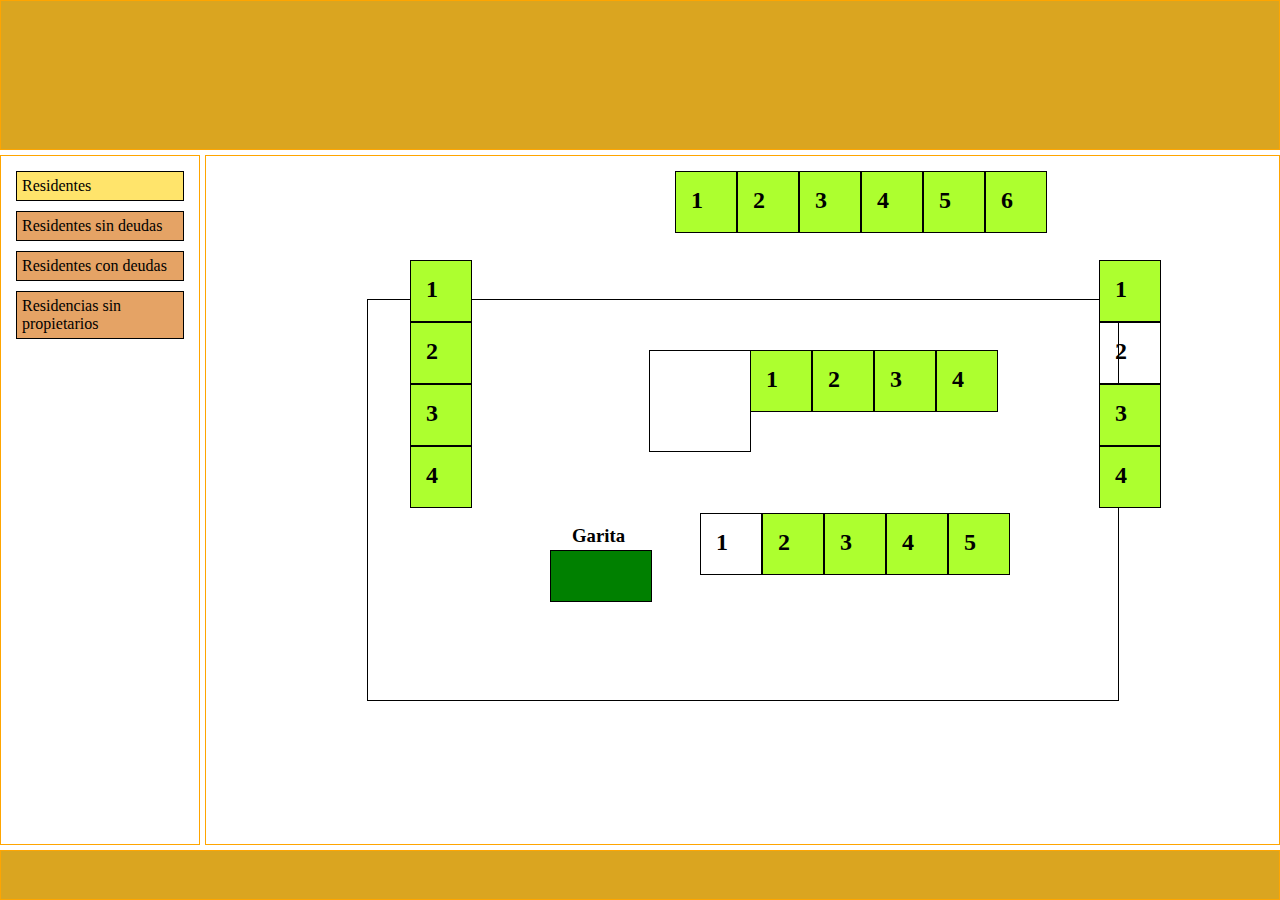
<file: index.html>
<!DOCTYPE html>
<html>
    <head>
        <title>CSS3 - Grids</title>
        <link rel="stylesheet" type="text/css" href="estilos.css" />
    </head>
    <body>
        <section class="container">
            <div class="item header"></div>
            <div class="item left">
                <a class="menu" href="#">Residentes</a>
                <a class="menu" href="#">Residentes sin deudas</a>
                <a class="menu" href="#">Residentes con deudas</a>
                <a class="menu" href="#">Residencias sin propietarios</a>
            </div>
            <div class="item content">
                <div class="residencia">
                    <div class="caja1">
                        <h2 class="c1-1">1</h2>
                        <h2 class="c2-1">2</h2>
                        <h2 class="c3-1">3</h2>
                        <h2 class="c4-1">4</h2>
                    </div>

                    <div class="caja2">
                        <h2 class="c1-2">1</h2>
                        <h2 class="c2-2">2</h2>
                        <h2 class="c3-2">3</h2>
                        <h2 class="c4-2">4</h2>
                        <h2 class="c5-2">5</h2>
                        <h2 class="c6-2">6</h2>
                    </div>

                    <div class="caja3">
                        <h2 class="c1-3">1</h2>
                        <h2 class="c2-33">2</h2>
                        <h2 class="c3-3">3</h2>
                        <h2 class="c4-3">4</h2>
                    </div>

                    <div class="caja4">
                        <h2 class="c1-44">1</h2>
                        <h2 class="c2-4">2</h2>
                        <h2 class="c3-4">3</h2>
                        <h2 class="c4-4">4</h2>
                        <h2 class="c5-4">5</h2>
                    </div>

                    <div class="caja5">
                        <h2 class="c1-5">1</h2>
                        <h2 class="c2-5">2</h2>
                        <h2 class="c3-5">3</h2>
                        <h2 class="c4-5">4</h2>
                    </div>

                    <div class="caja6"></div>

                    <div class="caja7">
                        <h3>Garita</h3>
                        <div class="garita"></div>
                    </div>
                </div>
            </div>
            <div class="item footer"></div>
        </section>
    </body>
</html>
</file>
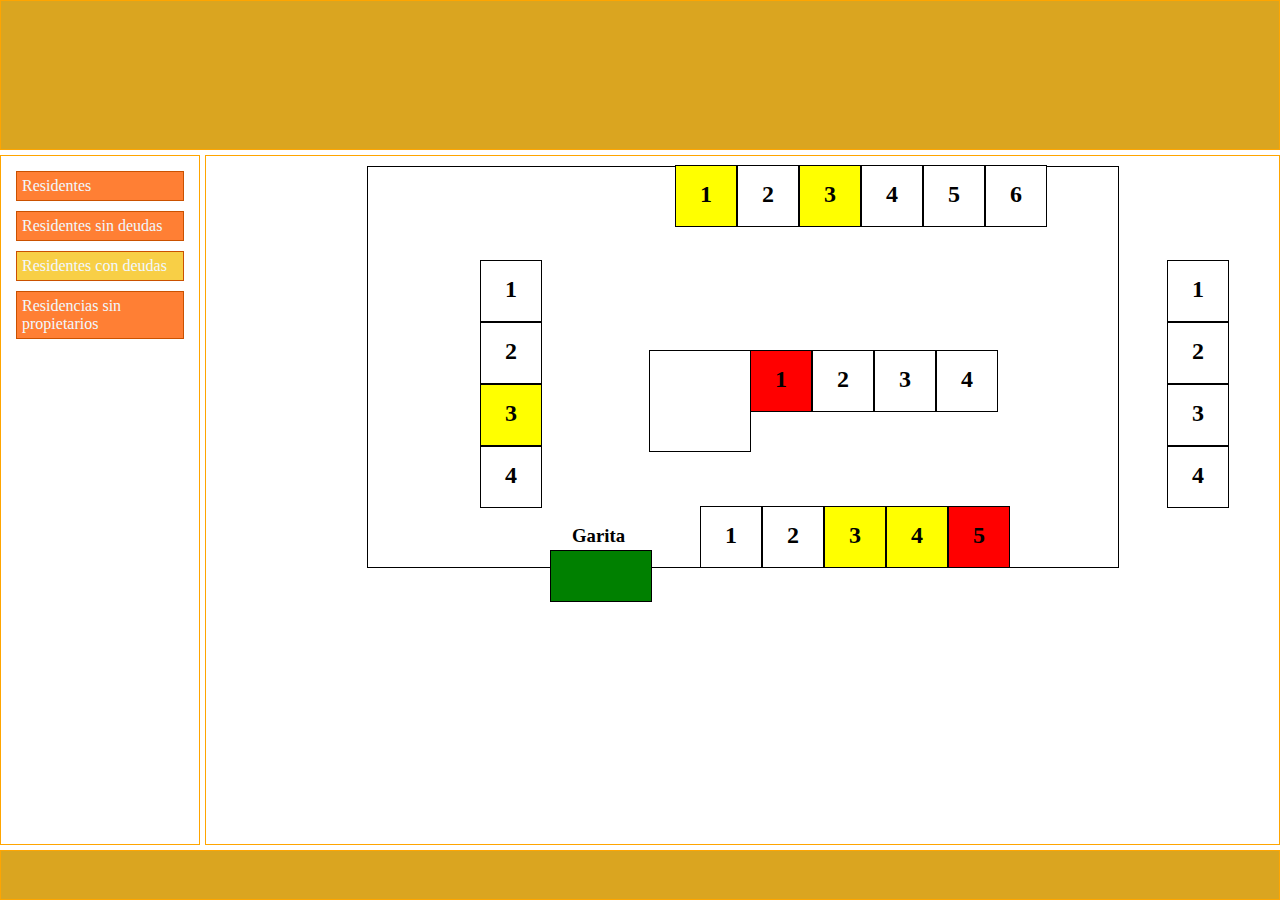
<file: condeu.html>
<!DOCTYPE html>
<html>
    <head>
        <title>CSS3 - Grids</title>
        <link rel="stylesheet" type="text/css" href="estilos3.css" />
    </head>
    <body>
        <section class="container">
            <div class="item header"></div>
            <div class="item left">
                <a style="color:aliceblue" class="menu" href="index.html">Residentes</a>
                <a style="color:aliceblue" class="menu" href="sindeu.html">Residentes sin deudas</a>
                <a style="color:aliceblue" id="bo" class="menu" href="#">Residentes con deudas</a>
                <a style="color:aliceblue" class="menu" href="sinprope.html">Residencias sin propietarios</a>
            </div>

            <div class="item content">
                <center>
                <div class="residencia">
                    <div class="caja1">
                        <h2 class="c1-1">1</h2>
                        <h2 class="c2-1">2</h2>
                        <h2 class="c3-1">3</h2>
                        <h2 class="c4-1">4</h2>
                    </div>

                    <div class="caja2">
                        <h2 class="c1-2">1</h2>
                        <h2 class="c2-2">2</h2>
                        <h2 class="c3-2">3</h2>
                        <h2 class="c4-2">4</h2>
                        <h2 class="c5-2">5</h2>
                        <h2 class="c6-2">6</h2>
                    </div>

                    <div class="caja3">
                        <h2 class="c1-3">1</h2>
                        <h2 class="c2-33">2</h2>
                        <h2 class="c3-3">3</h2>
                        <h2 class="c4-3">4</h2>
                    </div>

                    <div class="caja4">
                        <h2 class="c1-44">1</h2>
                        <h2 class="c2-4">2</h2>
                        <h2 class="c3-4">3</h2>
                        <h2 class="c4-4">4</h2>
                        <h2 class="c5-4">5</h2>
                    </div>

                    <div class="caja5">
                        <h2 class="c1-5">1</h2>
                        <h2 class="c2-5">2</h2>
                        <h2 class="c3-5">3</h2>
                        <h2 class="c4-5">4</h2>
                    </div>

                    <div class="caja6"></div>

                    <div class="caja7">
                        <h3>Garita</h3>
                        <div class="garita"></div>
                    </div>
                </div>
                </center>
            </div>
            <div class="item footer"></div>
        </section>
    </body>
</html>
</file>
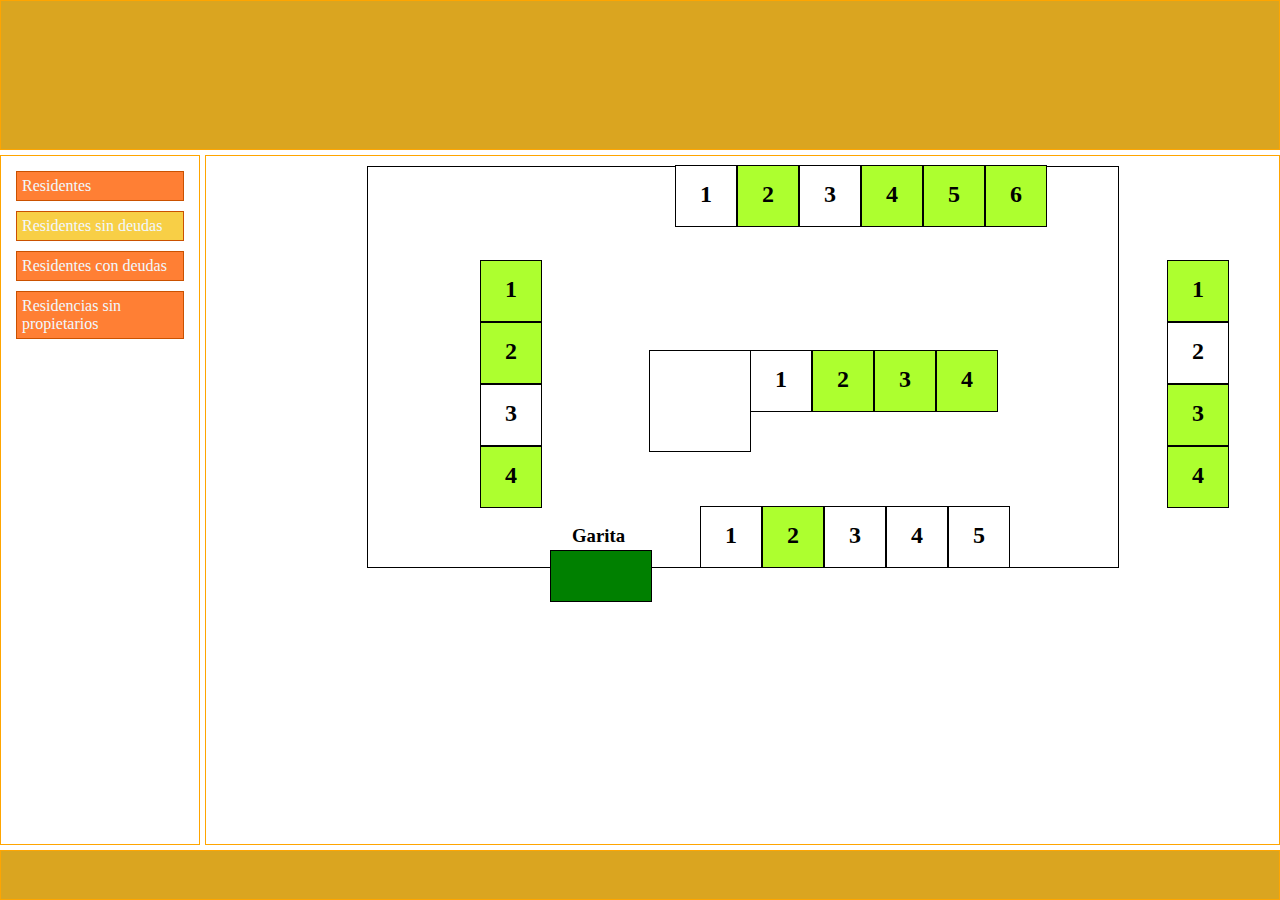
<file: sindeu.html>
<!DOCTYPE html>
<html>
    <head>
        <title>CSS3 - Grids</title>
        <link rel="stylesheet" type="text/css" href="estilos2.css" />
    </head>
    <body>
        <section class="container">
            <div class="item header"></div>
            <div class="item left">
                <a style="color:aliceblue" class="menu" href="index.html">Residentes</a>
                <a style="color:aliceblue" id="bo" class="menu" href="#">Residentes sin deudas</a>
                <a style="color:aliceblue" class="menu" href="condeu.html">Residentes con deudas</a>
                <a style="color:aliceblue" class="menu" href="sinprope.html">Residencias sin propietarios</a>
            </div>

            <div class="item content">
                <center>
                <div class="residencia">
                    <div class="caja1">
                        <h2 class="c1-1">1</h2>
                        <h2 class="c2-1">2</h2>
                        <h2 class="c3-1">3</h2>
                        <h2 class="c4-1">4</h2>
                    </div>

                    <div class="caja2">
                        <h2 class="c1-2">1</h2>
                        <h2 class="c2-2">2</h2>
                        <h2 class="c3-2">3</h2>
                        <h2 class="c4-2">4</h2>
                        <h2 class="c5-2">5</h2>
                        <h2 class="c6-2">6</h2>
                    </div>

                    <div class="caja3">
                        <h2 class="c1-3">1</h2>
                        <h2 class="c2-33">2</h2>
                        <h2 class="c3-3">3</h2>
                        <h2 class="c4-3">4</h2>
                    </div>

                    <div class="caja4">
                        <h2 class="c1-44">1</h2>
                        <h2 class="c2-4">2</h2>
                        <h2 class="c3-4">3</h2>
                        <h2 class="c4-4">4</h2>
                        <h2 class="c5-4">5</h2>
                    </div>

                    <div class="caja5">
                        <h2 class="c1-5">1</h2>
                        <h2 class="c2-5">2</h2>
                        <h2 class="c3-5">3</h2>
                        <h2 class="c4-5">4</h2>
                    </div>

                    <div class="caja6"></div>

                    <div class="caja7">
                        <h3>Garita</h3>
                        <div class="garita"></div>
                    </div>
                </div>
                </center>
            </div>
            <div class="item footer"></div>
        </section>
    </body>
</html>
</file>
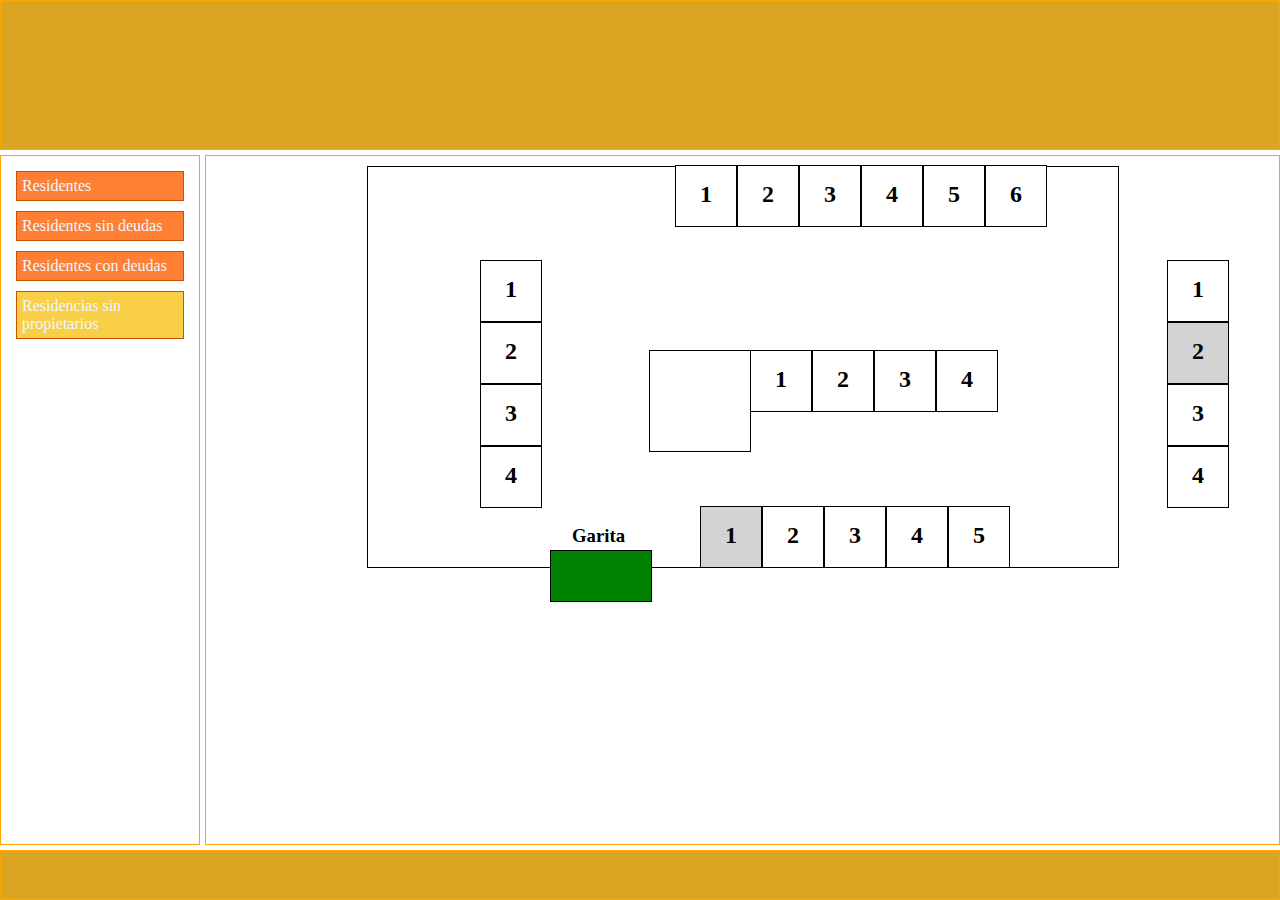
<file: sinprope.html>
<!DOCTYPE html>
<html>
    <head>
        <title>CSS3 - Grids</title>
        <link rel="stylesheet" type="text/css" href="estilos4.css" />
    </head>
    <body>
        <section class="container">
            <div class="item header"></div>
            <div class="item left">
                <a style="color:aliceblue" class="menu" href="index.html">Residentes</a>
                <a style="color:aliceblue" class="menu" href="sindeu.html">Residentes sin deudas</a>
                <a style="color:aliceblue" class="menu" href="condeu.html">Residentes con deudas</a>
                <a style="color:aliceblue" id="bo" class="menu" href="#">Residencias sin propietarios</a>
            </div>

            <div class="item content">
                <center>
                <div class="residencia">
                    <div class="caja1">
                        <h2 class="c1-1">1</h2>
                        <h2 class="c2-1">2</h2>
                        <h2 class="c3-1">3</h2>
                        <h2 class="c4-1">4</h2>
                    </div>

                    <div class="caja2">
                        <h2 class="c1-2">1</h2>
                        <h2 class="c2-2">2</h2>
                        <h2 class="c3-2">3</h2>
                        <h2 class="c4-2">4</h2>
                        <h2 class="c5-2">5</h2>
                        <h2 class="c6-2">6</h2>
                    </div>

                    <div class="caja3">
                        <h2 class="c1-3">1</h2>
                        <h2 class="c2-33">2</h2>
                        <h2 class="c3-3">3</h2>
                        <h2 class="c4-3">4</h2>
                    </div>

                    <div class="caja4">
                        <h2 class="c1-44">1</h2>
                        <h2 class="c2-4">2</h2>
                        <h2 class="c3-4">3</h2>
                        <h2 class="c4-4">4</h2>
                        <h2 class="c5-4">5</h2>
                    </div>

                    <div class="caja5">
                        <h2 class="c1-5">1</h2>
                        <h2 class="c2-5">2</h2>
                        <h2 class="c3-5">3</h2>
                        <h2 class="c4-5">4</h2>
                    </div>

                    <div class="caja6"></div>

                    <div class="caja7">
                        <h3>Garita</h3>
                        <div class="garita"></div>
                    </div>
                </div>
                </center>
            </div>
            <div class="item footer"></div>
        </section>
    </body>
</html>
</file>
<file: estilos.css>
* {
    margin: 0px;
}

.container {
    display: grid;
    grid-template: 150px 1fr 50px / 200px 1fr;
    grid-template-areas: "header header" "left content" "footer footer";
    grid-gap: 5px;
    height: 100vh;
}

.item {
    padding: 10px;
    border: 1px solid orange;
}

.header {
    grid-area: header;
    background-color: goldenrod;
}

.left {
    grid-area: left;
    display: flex;
    flex-direction: column;
}

.content {
    grid-area: content;
    background-color: #fff;
    display: flex;
    flex-direction: column;
    align-items: center;
    justify-content: center;

}

.caja {
    margin: 5px;
    padding: 5px;
    width: 400px;
}

.label {
    display: block;
    width: 200px;
    float: left;
    text-align: right;
    margin-left: 10px;
}

.footer {
    grid-area: footer;
    background-color: goldenrod;
}

.menu {
    border: 1px solid black;
    margin: 5px;
    padding: 5px;
    color: black;
    background-color: rgb(229,163, 101);
    text-decoration: none;
}
a:hover.menu {
    background-color:rgb(255, 228, 107);
}

.menu:first-child {
    background-color: rgb(255, 228, 107);
}

.residencia {
    border: 1px solid black;
    width: 750px;
    height: 400px;
}

.caja1 {
    position: absolute;
    top: 260px;
    left: 410px;
}
.caja2 {
    display: flex;
    position: absolute;
    top: 171px;
    left: 675px;
}
.caja3 {
    position: absolute;
    top: 260px;
    left: 1099px;
}

.caja4 {
    display: flex;
    position: absolute;
    top: 513px;
    left: 700px;
}
.caja5 {
    display: flex;
    position: absolute;
    top: 350px;
    left: 750px;
}
.caja6 {
    border: 1px solid black;
    position: absolute;
    width: 100px;
    height: 100px;
    top: 350px;
    left: 649px;
}
.caja7 h3 {
    position: absolute;
    top: 525px;
    left: 572px;
}
.garita {
    background-color: green;
    width: 100px;
    height: 50px;
    position: absolute;
    top: 550px;
    left: 550px;
    border: 1px solid black;
}

h2 {
    border: 1px solid black;
    padding: 15px;
}

.c1-1, .c2-1, .c4-1, .c2-2, .c4-2, 
.c5-2, .c6-2, .c1-3, .c3-3, .c4-3, 
.c2-4, .c2-5, .c3-5, .c4-5 {
  
    width: 30px;
    height: 30px;
}
.c3-1, .c3-2, .c1-2, .c3-4, .c4-4 {
    
    width: 30px;
    height: 30px;
}
.c2-3, .c1-4{
   background: gray;
    width: 30px;
    height: 30px;
}
.c5-4, .c1-5 {
    
    width: 30px;
    height: 30px;
}

.c1-1, .c2-1, .c4-1, .c2-2, .c4-2, 
.c5-2, .c6-2, .c1-3, .c3-3, .c4-3, 
.c2-4, .c2-5, .c3-5, .c4-5 {
    background: greenyellow;
    width: 30px;
    height: 30px;
}
.c3-1, .c3-2, .c1-2, .c3-4, .c4-4 {
    background: greenyellow;
    width: 30px;
    height: 30px;
}
.c2-33, .c1-44{
   
    width: 30px;
    height: 30px;
}
.c5-4, .c1-5 {
    background: greenyellow;
    width: 30px;
    height: 30px;
}
</file>
<file: estilos3.css>
* {
    margin: 0px;
}

.container {
    display: grid;
    grid-template: 150px 1fr 50px / 200px 1fr;
    grid-template-areas: "header header" "left content" "footer footer";
    grid-gap: 5px;
    height: 100vh;
}

.item {
    padding: 10px;
    border: 1px solid orange;
}

.header {
    grid-area: header;
    background-color: goldenrod;
}

.left {
    grid-area: left;
    display: flex;
    flex-direction: column;
}

.content {
    grid-area: content;
    background-color: #fff;
    
    
    align-items: center;
    justify-content: center;

}

.caja {
    margin: 5px;
    padding: 5px;
    width: 400px;
}

.label {
    display: block;
    width: 200px;
    float: left;
    text-align: right;
    margin-left: 10px;
}

.footer {
    grid-area: footer;
    background-color: goldenrod;
}

.menu {
    border: 1px solid rgb(202, 81, 0);
    margin: 5px;
    padding: 5px;
    color: black;
    background-color: rgba(255, 94, 0, 0.795);
    text-decoration: none;
}
a:hover.menu {
    background-color:rgb(255, 228, 107);
}

#bo {
    background-color: rgb(248, 207, 70);
}

.residencia {
    border: 1px solid black;
    width: 750px;
    height: 400px;
}

.caja1 {
    position: absolute;
    top: 260px;
    left: 480px;
}
.caja2 {
    display: flex;
    position: absolute;
    top: 165px;
    left: 675px;
}
.caja3 {
    position: absolute;
    top: 260px;
    left: 1167px;
}

.caja4 {
    display: flex;
    position: absolute;
    top: 506px;
    left: 700px;
}
.caja5 {
    display: flex;
    position: absolute;
    top: 350px;
    left: 750px;
}
.caja6 {
    border: 1px solid black;
    position: absolute;
    width: 100px;
    height: 100px;
    top: 350px;
    left: 649px;
}
.caja7 h3 {
    position: absolute;
    top: 525px;
    left: 572px;
}
.garita {
    background-color: green;
    width: 100px;
    height: 50px;
    position: absolute;
    top: 550px;
    left: 550px;
    border: 1px solid black;
}

h2 {
    border: 1px solid black;
    padding: 15px;
}

.c1-1, .c2-1, .c4-1, .c2-2, .c4-2, 
.c5-2, .c6-2, .c1-3, .c3-3, .c4-3, 
.c2-4, .c2-5, .c3-5, .c4-5 {
  
    width: 30px;
    height: 30px;
}
.c3-1, .c3-2, .c1-2, .c3-4, .c4-4 {
    
    width: 30px;
    height: 30px;
}
.c2-3, .c1-4{
   background: gray;
    width: 30px;
    height: 30px;
}
.c5-4, .c1-5 {
    
    width: 30px;
    height: 30px;
}

.c1-1, .c2-1, .c4-1, .c2-2, .c4-2, 
.c5-2, .c6-2, .c1-3, .c3-3, .c4-3, 
.c2-4, .c2-5, .c3-5, .c4-5 {
    background: white;
    width: 30px;
    height: 30px;
}
.c3-1, .c3-2, .c1-2, .c3-4, .c4-4 {
    background: yellow;
    width: 30px;
    height: 30px;
}
.c2-33, .c1-44{
   background: white;
    width: 30px;
    height: 30px;
}
.c5-4, .c1-5 {
    background: red;
    width: 30px;
    height: 30px;
}
</file>
<file: estilos2.css>
* {
    margin: 0px;
}

.container {
    display: grid;
    grid-template: 150px 1fr 50px / 200px 1fr;
    grid-template-areas: "header header" "left content" "footer footer";
    grid-gap: 5px;
    height: 100vh;
}

.item {
    padding: 10px;
    border: 1px solid orange;
}

.header {
    grid-area: header;
    background-color: goldenrod;
}

.left {
    grid-area: left;
    display: flex;
    flex-direction: column;
}

.content {
    grid-area: content;
    background-color: #fff;
    
    
    align-items: center;
    justify-content: center;

}

.caja {
    margin: 5px;
    padding: 5px;
    width: 400px;
}

.label {
    display: block;
    width: 200px;
    float: left;
    text-align: right;
    margin-left: 10px;
}

.footer {
    grid-area: footer;
    background-color: goldenrod;
}

.menu {
    border: 1px solid rgb(202, 81, 0);
    margin: 5px;
    padding: 5px;
    color: black;
    background-color: rgba(255, 94, 0, 0.795);
    text-decoration: none;
}
a:hover.menu {
    background-color:rgb(255, 228, 107);
}

#bo {
    background-color: rgb(248, 207, 70);
}

.residencia {
    border: 1px solid black;
    width: 750px;
    height: 400px;
}

.caja1 {
    position: absolute;
    top: 260px;
    left: 480px;
}
.caja2 {
    display: flex;
    position: absolute;
    top: 165px;
    left: 675px;
}
.caja3 {
    position: absolute;
    top: 260px;
    left: 1167px;
}

.caja4 {
    display: flex;
    position: absolute;
    top: 506px;
    left: 700px;
}
.caja5 {
    display: flex;
    position: absolute;
    top: 350px;
    left: 750px;
}
.caja6 {
    border: 1px solid black;
    position: absolute;
    width: 100px;
    height: 100px;
    top: 350px;
    left: 649px;
}
.caja7 h3 {
    position: absolute;
    top: 525px;
    left: 572px;
}
.garita {
    background-color: green;
    width: 100px;
    height: 50px;
    position: absolute;
    top: 550px;
    left: 550px;
    border: 1px solid black;
}

h2 {
    border: 1px solid black;
    padding: 15px;
}

.c1-1, .c2-1, .c4-1, .c2-2, .c4-2, 
.c5-2, .c6-2, .c1-3, .c3-3, .c4-3, 
.c2-4, .c2-5, .c3-5, .c4-5 {
  
    width: 30px;
    height: 30px;
}
.c3-1, .c3-2, .c1-2, .c3-4, .c4-4 {
    
    width: 30px;
    height: 30px;
}
.c2-3, .c1-4{
   background: gray;
    width: 30px;
    height: 30px;
}
.c5-4, .c1-5 {
    
    width: 30px;
    height: 30px;
}

.c1-1, .c2-1, .c4-1, .c2-2, .c4-2, 
.c5-2, .c6-2, .c1-3, .c3-3, .c4-3, 
.c2-4, .c2-5, .c3-5, .c4-5 {
    background: greenyellow;
    width: 30px;
    height: 30px;
}
.c3-1, .c3-2, .c1-2, .c3-4, .c4-4 {
    background: white;
    width: 30px;
    height: 30px;
}
.c2-33, .c1-44{
    background: white;
    width: 30px;
    height: 30px;
}
.c5-4, .c1-5 {
    background: white;
    width: 30px;
    height: 30px;
}
</file>
<file: estilos4.css>
* {
    margin: 0px;
}

.container {
    display: grid;
    grid-template: 150px 1fr 50px / 200px 1fr;
    grid-template-areas: "header header" "left content" "footer footer";
    grid-gap: 5px;
    height: 100vh;
}

.item {
    padding: 10px;
    border: 1px solid orange;
}

.header {
    grid-area: header;
    background-color: goldenrod;
}

.left {
    grid-area: left;
    display: flex;
    flex-direction: column;
}

.content {
    grid-area: content;
    background-color: #fff;
    
    
    align-items: center;
    justify-content: center;

}

.caja {
    margin: 5px;
    padding: 5px;
    width: 400px;
}

.label {
    display: block;
    width: 200px;
    float: left;
    text-align: right;
    margin-left: 10px;
}

.footer {
    grid-area: footer;
    background-color: goldenrod;
}

.menu {
    border: 1px solid rgb(202, 81, 0);
    margin: 5px;
    padding: 5px;
    color: black;
    background-color: rgba(255, 94, 0, 0.795);
    text-decoration: none;
}
a:hover.menu {
    background-color:rgb(255, 228, 107);
}

#bo {
    background-color: rgb(248, 207, 70);
}

.residencia {
    border: 1px solid black;
    width: 750px;
    height: 400px;
}

.caja1 {
    position: absolute;
    top: 260px;
    left: 480px;
}
.caja2 {
    display: flex;
    position: absolute;
    top: 165px;
    left: 675px;
}
.caja3 {
    position: absolute;
    top: 260px;
    left: 1167px;
}

.caja4 {
    display: flex;
    position: absolute;
    top: 506px;
    left: 700px;
}
.caja5 {
    display: flex;
    position: absolute;
    top: 350px;
    left: 750px;
}
.caja6 {
    border: 1px solid black;
    position: absolute;
    width: 100px;
    height: 100px;
    top: 350px;
    left: 649px;
}
.caja7 h3 {
    position: absolute;
    top: 525px;
    left: 572px;
}
.garita {
    background-color: green;
    width: 100px;
    height: 50px;
    position: absolute;
    top: 550px;
    left: 550px;
    border: 1px solid black;
}

h2 {
    border: 1px solid black;
    padding: 15px;
}

.c1-1, .c2-1, .c4-1, .c2-2, .c4-2, 
.c5-2, .c6-2, .c1-3, .c3-3, .c4-3, 
.c2-4, .c2-5, .c3-5, .c4-5 {
  
    width: 30px;
    height: 30px;
}
.c3-1, .c3-2, .c1-2, .c3-4, .c4-4 {
    
    width: 30px;
    height: 30px;
}
.c2-3, .c1-4{
   background: gray;
    width: 30px;
    height: 30px;
}
.c5-4, .c1-5 {
    
    width: 30px;
    height: 30px;
}

.c1-1, .c2-1, .c4-1, .c2-2, .c4-2, 
.c5-2, .c6-2, .c1-3, .c3-3, .c4-3, 
.c2-4, .c2-5, .c3-5, .c4-5 {
    background: white;
    width: 30px;
    height: 30px;
}
.c3-1, .c3-2, .c1-2, .c3-4, .c4-4 {
    background: white;
    width: 30px;
    height: 30px;
}
.c2-33, .c1-44{
   background: lightgray;
    width: 30px;
    height: 30px;
}
.c5-4, .c1-5 {
    background: white;
    width: 30px;
    height: 30px;
}
</file>
